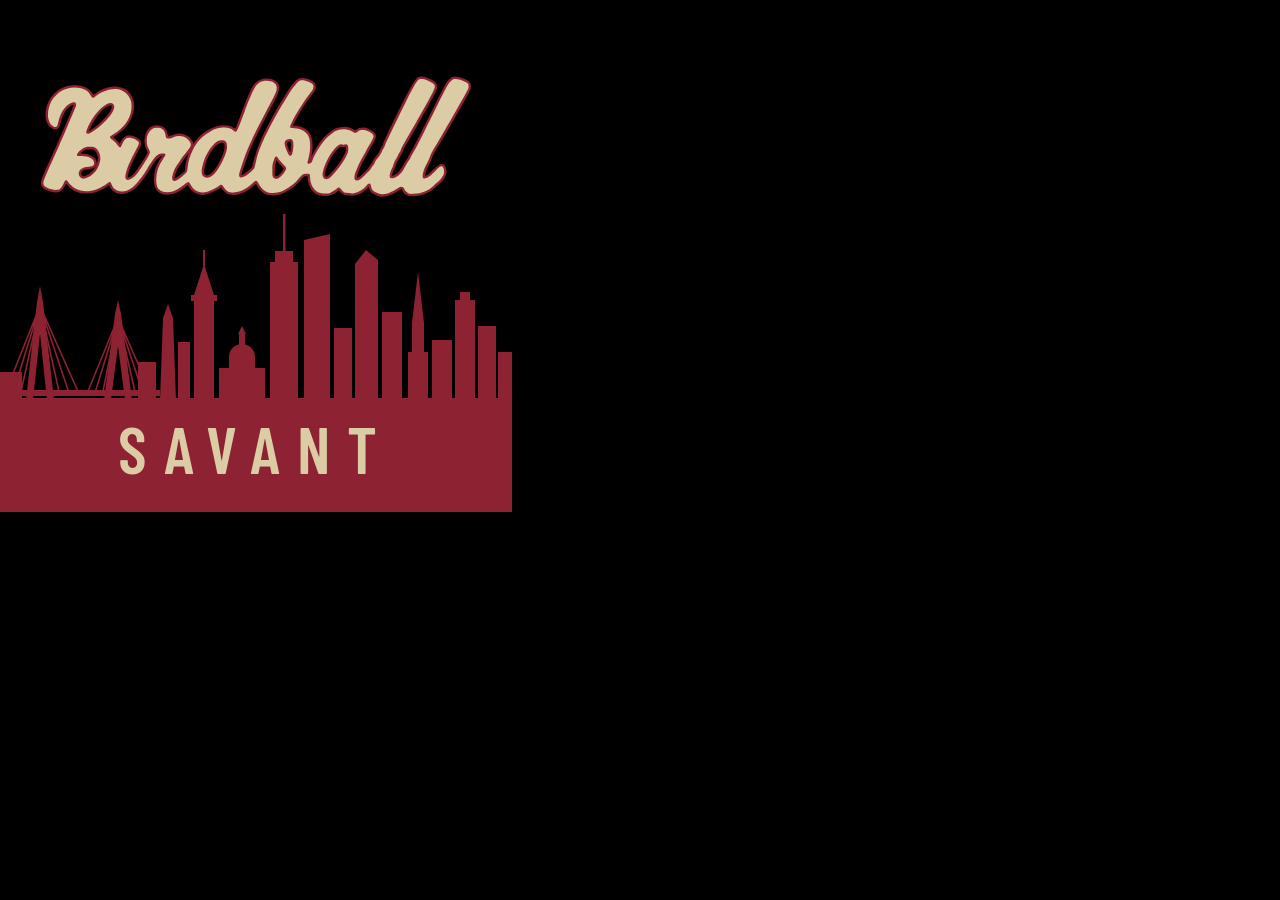
<file: branding/icon.html>
<!doctype html><html><head><meta charset="utf-8"><title>BirdballSavant icon</title><style>
@font-face{font-family:"Barlow Condensed";font-weight:600;src:url(barlow-condensed-latin-600-normal.woff2) format("woff2")}
html,body{margin:0;background:#000} svg{display:block}
</style></head><body>
<!-- Home screen icon. "Birdball" is traced from the Birdball wordmark sign (gold, Cardinal outline).
     Below it, a Boston skyline in BC Cardinal (#8c2232) with SAVANT in BC Gold (#dbcca6) on its base.
     Open with ?maskable for the Android adaptive version (art kept inside the safe circle). -->
<svg id="ic" width="512" height="512" viewBox="0 0 512 512" xmlns="http://www.w3.org/2000/svg">
  <rect width="512" height="512" fill="#000"/>
  <g id="comp">
    <g transform="translate(41 76) scale(0.2215)">
      <path d="M1530.2,533.0C1526.9,532.5 1522.6,530.8 1519.2,528.7C1516.1,526.8 1511.1,524.5 1508.1,523.5C1498.1,520.2 1493.0,513.2 1490.0,498.3C1488.9,493.0 1487.2,487.8 1486.3,486.8C1482.6,482.7 1476.6,485.7 1468.3,496.1C1455.7,511.7 1433.6,524.6 1412.3,528.8C1404.6,530.3 1403.2,530.3 1393.3,528.7C1387.3,527.7 1381.3,527.0 1379.8,527.0C1369.4,527.0 1365.2,524.4 1354.6,511.1C1347.0,501.6 1343.7,501.1 1336.0,508.4C1331.8,512.4 1313.4,524.0 1305.3,527.8C1294.0,533.1 1264.2,530.8 1248.5,523.4C1245.3,521.9 1240.8,518.3 1236.2,513.5C1222.8,499.5 1215.2,479.5 1214.6,456.7C1214.2,440.2 1214.3,440.4 1197.6,441.8C1190.7,442.4 1184.1,443.4 1182.9,444.1C1180.4,445.4 1167.6,458.7 1158.3,469.6C1138.5,492.6 1095.8,520.6 1073.7,524.9C1050.7,529.4 1030.6,529.0 1019.8,523.7C1006.1,517.1 993.2,504.3 983.3,487.3C972.1,468.2 972.3,468.2 952.4,487.0C915.6,521.6 868.6,535.6 842.1,519.8C836.0,516.2 830.0,509.9 824.3,501.2C816.3,488.8 814.6,488.5 801.2,497.4C790.7,504.4 763.9,517.9 754.0,521.3C719.9,533.0 690.9,521.6 674.9,490.3C667.1,474.9 665.7,475.0 645.9,491.1C627.0,506.6 608.0,517.5 594.1,521.1C568.2,527.8 545.9,524.7 534.0,512.8C524.6,503.4 521.3,493.6 520.3,472.5C518.9,438.3 529.8,403.6 551.7,373.3C561.2,360.1 562.0,358.8 562.0,356.0C562.0,350.9 558.9,349.5 548.1,349.5C533.6,349.5 525.7,354.0 513.0,369.6C506.2,377.8 488.1,404.7 480.0,418.5C462.5,448.4 431.6,487.7 414.1,502.2C386.4,525.2 351.6,527.8 330.1,508.4C325.1,503.9 321.2,497.0 316.4,484.5C313.5,477.1 309.5,477.0 300.2,483.8C266.2,508.9 236.3,520.0 202.8,520.0C170.5,520.0 140.4,504.6 122.3,478.8C117.4,471.8 116.5,471.0 113.6,471.0C109.4,471.0 108.7,472.0 101.6,486.0C91.8,505.6 85.9,511.6 74.1,514.1C62.9,516.4 44.6,512.8 28.0,504.9C12.8,497.7 8.9,491.6 11.1,478.1C12.4,469.9 33.7,419.1 54.1,375.8C57.9,367.8 61.0,360.9 61.0,360.6C61.0,360.3 64.0,353.6 67.6,345.8C71.2,337.9 78.2,322.3 83.0,311.0C87.9,299.7 94.4,284.9 97.6,278.0C100.7,271.1 105.8,259.4 109.0,252.0C112.1,244.6 117.5,232.0 120.9,224.0C158.1,137.5 158.3,136.8 158.4,129.9C158.6,116.2 146.3,114.8 127.5,126.5C104.1,141.0 87.1,169.4 77.5,210.1C74.6,222.7 73.4,226.2 71.4,228.1C68.0,231.3 62.7,231.1 56.1,227.5C23.8,209.9 22.9,147.9 54.3,102.0C59.4,94.6 76.7,77.5 84.6,72.0C117.1,49.6 165.6,45.4 198.9,62.2C209.6,67.6 216.1,73.9 222.9,85.5C229.8,97.3 230.5,98.0 235.0,98.0C238.1,98.0 239.8,97.1 245.1,92.3C268.2,71.7 309.5,56.5 337.5,58.3C370.9,60.4 396.0,80.4 406.2,113.0C409.8,124.5 409.6,150.2 405.8,164.7C395.4,204.8 370.0,236.7 328.5,262.0C314.1,270.8 312.0,272.6 312.0,276.0C312.0,279.5 312.9,280.5 323.6,288.9C334.8,297.6 341.7,305.0 347.1,314.1C352.5,323.1 358.4,324.7 361.7,317.9C362.3,316.6 365.5,310.1 368.6,303.5C377.6,284.8 384.7,279.0 398.2,279.0C412.9,279.1 434.6,288.8 440.2,297.8C443.7,303.5 442.5,307.5 430.7,329.7C418.2,353.1 395.3,400.6 391.7,410.6C387.6,421.9 382.1,441.9 381.2,448.9C377.3,476.9 402.1,475.4 429.3,446.0C440.3,434.1 472.3,385.7 485.1,361.4C493.3,346.0 493.5,343.3 486.9,330.5C479.2,315.6 477.5,308.8 477.6,293.0C477.7,276.2 478.8,271.1 485.0,258.4C494.7,238.4 509.8,230.5 531.4,234.0C550.1,237.0 559.0,246.8 562.5,268.2C564.0,277.7 565.8,280.6 571.0,282.0C576.5,283.5 583.6,282.1 595.2,277.1C622.3,265.6 649.7,270.4 666.9,289.7C673.6,297.2 676.4,303.2 676.4,310.0C676.4,317.9 675.0,320.0 646.1,357.0C640.4,364.3 632.1,375.7 627.7,382.4C623.2,389.0 617.6,397.2 615.2,400.5C599.8,421.4 587.8,459.1 593.6,468.8C599.5,478.8 609.9,475.5 634.5,455.7C646.9,445.8 656.7,436.4 658.7,432.6C659.5,431.0 660.8,423.8 661.6,416.5C665.0,383.6 671.5,360.7 685.1,333.6C704.8,294.2 730.5,267.7 766.9,249.1C791.5,236.6 804.7,233.0 826.8,233.0C846.5,233.0 856.8,236.2 868.5,246.0C879.7,255.4 882.3,254.0 890.8,234.0C894.9,224.5 905.3,197.3 920.0,157.5C932.3,124.3 937.5,111.0 942.3,100.4C944.8,94.9 948.3,86.9 950.2,82.4C969.3,37.5 986.8,22.0 1018.3,22.0C1046.7,22.1 1064.3,34.1 1064.3,53.5C1064.3,69.5 1060.0,79.1 1016.5,160.5C971.7,244.1 938.0,314.9 922.3,358.0C910.3,390.9 896.6,433.3 894.9,442.4C893.4,450.2 894.7,454.3 899.3,456.7C908.1,461.2 925.1,452.3 950.6,429.6C963.5,418.3 963.2,418.7 969.0,393.1C978.7,349.6 984.8,331.7 1005.7,285.5C1023.8,245.5 1077.7,145.5 1094.7,120.4C1096.9,117.1 1100.0,112.0 1101.5,109.0C1103.0,106.0 1109.6,95.4 1116.0,85.5C1122.5,75.6 1128.5,66.0 1129.4,64.3C1131.9,59.3 1154.1,32.0 1158.9,27.8C1170.8,17.6 1180.5,16.9 1202.9,24.4C1224.6,31.8 1230.3,36.8 1230.2,48.3C1230.2,56.7 1226.1,64.3 1213.1,80.5C1190.9,108.2 1151.9,170.2 1133.2,207.5C1125.0,223.9 1123.6,228.1 1125.2,231.6C1126.6,234.6 1127.3,234.7 1143.0,235.5C1177.9,237.1 1202.7,253.0 1210.4,279.0C1217.5,302.7 1216.4,339.5 1207.8,370.8C1202.7,389.6 1202.7,389.5 1203.4,392.4C1205.4,400.4 1221.0,394.9 1224.1,385.1C1234.2,353.3 1272.0,294.6 1295.2,274.8C1324.4,249.9 1332.5,245.3 1352.5,242.0C1376.6,238.1 1387.5,240.2 1411.0,253.6C1418.9,258.1 1420.1,257.9 1429.3,251.2C1437.5,245.1 1442.9,243.5 1455.0,243.6C1463.9,243.6 1465.2,243.9 1474.3,247.8C1492.2,255.4 1501.5,263.6 1501.5,272.0C1501.5,277.5 1492.8,295.8 1482.4,312.0C1478.7,317.8 1472.6,328.6 1468.7,336.0C1464.9,343.4 1459.6,353.1 1457.0,357.5C1444.5,378.6 1437.0,393.2 1430.6,409.0C1428.8,413.7 1425.2,422.2 1422.8,428.0C1417.4,440.7 1416.1,445.8 1415.3,456.6C1414.6,466.4 1415.8,469.1 1421.5,471.0C1430.8,474.1 1441.3,468.1 1460.6,448.7C1467.2,442.0 1474.9,434.6 1477.6,432.3C1482.4,428.3 1486.4,423.1 1492.4,413.0C1493.9,410.5 1497.2,405.9 1499.8,402.8C1502.4,399.7 1505.8,393.9 1507.3,390.0C1509.0,385.8 1512.8,379.6 1516.6,374.7C1520.2,370.2 1525.0,364.0 1527.5,360.9C1533.9,352.6 1537.6,346.2 1539.4,340.1C1540.3,337.1 1542.1,333.2 1543.5,331.4C1546.5,327.5 1554.0,312.3 1554.0,310.1C1554.0,307.8 1617.4,176.0 1644.7,121.5C1682.8,45.4 1697.3,20.6 1706.5,15.7C1711.0,13.2 1721.6,12.9 1730.5,15.0C1745.1,18.3 1770.7,32.5 1775.6,40.0C1781.6,49.1 1777.5,60.2 1749.2,111.0C1713.5,175.1 1644.9,295.6 1640.5,302.0C1633.8,311.6 1625.3,328.5 1623.9,335.0C1623.2,338.1 1621.2,342.2 1618.6,345.8C1616.3,348.9 1613.7,353.1 1613.0,355.0C1611.7,358.2 1606.1,368.8 1598.1,383.0C1596.4,386.0 1593.4,393.7 1591.4,400.0C1589.4,406.3 1587.0,412.6 1586.0,414.0C1581.0,421.1 1574.0,442.8 1574.0,451.1C1574.0,474.6 1617.1,455.8 1635.7,424.2C1637.9,420.5 1642.3,412.6 1645.6,406.7C1651.1,396.7 1653.6,392.6 1662.3,379.5C1664.2,376.8 1666.9,371.4 1668.4,367.6C1669.9,363.8 1673.7,356.8 1676.8,351.9C1691.0,330.0 1691.0,329.9 1768.0,175.0C1836.2,37.6 1838.8,32.8 1851.1,22.3C1862.3,12.6 1862.8,12.5 1878.4,14.3C1890.9,15.8 1892.2,16.1 1906.5,22.4C1928.8,32.2 1930.5,33.8 1930.5,45.9C1930.5,53.5 1930.4,54.0 1923.4,68.1C1913.3,88.6 1816.1,259.2 1795.5,292.5C1792.1,298.0 1788.3,304.5 1787.0,307.0C1785.7,309.5 1782.8,314.0 1780.5,317.0C1776.8,321.7 1772.0,330.4 1759.4,355.0C1758.2,357.5 1756.2,362.9 1755.1,367.0C1753.9,371.1 1751.7,376.5 1750.2,379.0C1748.7,381.5 1746.4,386.0 1745.1,389.0C1743.8,392.0 1740.6,398.4 1737.8,403.3C1728.6,419.4 1721.1,447.2 1723.3,456.2C1725.6,465.2 1733.7,465.2 1748.5,456.4C1757.1,451.3 1761.3,447.7 1779.0,430.3C1799.2,410.4 1802.4,408.0 1807.9,408.0C1819.1,408.0 1824.3,436.0 1815.6,448.8C1813.7,451.5 1811.1,455.9 1809.7,458.6C1807.1,463.6 1793.4,477.8 1787.0,482.0C1785.1,483.3 1778.5,489.2 1772.5,495.1C1760.1,507.2 1748.6,514.6 1729.6,522.6C1715.0,528.8 1704.3,530.9 1682.5,532.0C1662.8,532.9 1661.2,532.7 1654.9,527.3C1653.0,525.7 1650.0,523.3 1648.1,522.0C1645.9,520.5 1643.7,517.5 1641.9,513.5C1635.2,498.7 1626.3,496.7 1611.5,506.6C1602.5,512.6 1571.2,528.3 1564.0,530.4C1558.8,531.9 1541.9,534.1 1537.5,533.9C1536.4,533.8 1533.1,533.4 1530.2,533.0ZM1296.5,463.6C1303.6,460.2 1307.0,457.4 1316.8,446.8C1344.1,417.2 1367.4,384.8 1377.6,362.4C1379.5,358.0 1382.2,352.2 1383.6,349.4C1388.2,339.9 1388.6,320.1 1384.2,312.6C1381.2,307.4 1378.0,306.5 1371.0,308.9C1365.6,310.8 1364.8,310.8 1360.3,309.5C1353.7,307.5 1352.2,307.6 1346.1,310.6C1340.9,313.2 1329.4,324.2 1318.5,337.0C1294.6,365.1 1268.2,427.9 1271.4,449.1C1273.5,462.8 1284.6,469.3 1296.5,463.6ZM200.4,462.0C233.5,453.6 260.5,421.1 267.0,382.0C271.2,357.1 260.3,332.1 241.0,321.9C235.1,318.8 210.2,318.3 201.0,321.2C180.4,327.6 155.6,353.5 163.7,360.1C164.9,361.2 168.4,361.4 178.4,361.2C213.7,360.3 240.0,373.5 240.0,392.0C240.0,404.1 233.5,409.1 217.0,409.5C200.7,410.0 185.1,415.0 178.0,422.1C164.7,435.4 169.6,459.0 186.4,463.0C191.2,464.2 192.1,464.1 200.4,462.0ZM1072.0,461.3C1083.0,455.8 1102.7,432.6 1106.1,420.9C1107.9,414.9 1106.6,412.4 1095.1,400.6C1081.8,386.9 1074.1,377.7 1070.4,371.4C1066.5,364.4 1065.0,363.0 1061.9,363.0C1057.9,363.0 1055.7,366.4 1051.6,378.8C1044.6,400.2 1044.5,400.4 1044.5,426.0C1044.5,449.1 1044.5,449.6 1047.0,454.5C1051.9,464.2 1061.1,466.7 1072.0,461.3ZM756.3,458.5C776.1,453.3 795.5,431.6 815.6,391.8C831.7,360.0 839.0,338.8 839.8,321.9C840.9,298.5 833.2,289.1 813.8,290.2C800.8,290.9 794.2,294.5 780.5,308.4C758.4,330.7 740.6,363.1 730.6,399.5C720.7,435.7 724.4,453.6 742.9,458.6C749.0,460.3 749.6,460.3 756.3,458.5ZM1131.6,356.9C1135.5,349.3 1139.2,328.9 1139.4,314.5C1139.5,298.2 1138.3,292.5 1133.5,287.4C1129.6,283.3 1126.8,283.1 1116.6,286.1C1100.1,291.0 1097.2,296.9 1102.0,316.5C1104.7,327.8 1114.4,350.1 1119.3,356.2C1123.3,361.2 1129.1,361.6 1131.6,356.9ZM218.0,259.1C242.1,249.9 292.5,206.7 313.4,177.3C331.9,151.1 335.4,135.1 324.5,125.0C320.0,120.8 307.9,121.3 298.0,126.1C266.1,141.5 223.2,196.4 207.1,242.3C203.5,252.6 203.2,256.2 206.0,259.0C208.5,261.5 211.6,261.5 218.0,259.1Z" fill="#dbcca6" fill-rule="evenodd" stroke="#8c2232" stroke-width="22" stroke-linejoin="round" paint-order="stroke"/>
    </g>
    <g fill="#8c2232">
      <!-- Zakim Bridge: two inverted-Y towers with fanned cables -->
      <path d="M26,400 L37,302 L40,286 L43,302 L54,400 L47,400 L40,334 L33,400 Z"/>
      <path d="M104,400 L115,314 L118,300 L121,314 L132,400 L125,400 L118,346 L111,400 Z"/>
      <g stroke="#8c2232" stroke-width="1.6" fill="none">
        <path d="M40,306 L4,396 M40,306 L12,396 M40,306 L20,396 M40,306 L60,396 M40,306 L70,396 M40,306 L80,396"/>
        <path d="M118,318 L86,396 M118,318 L94,396 M118,318 L102,396 M118,318 L136,396 M118,318 L144,396 M118,318 L152,396"/>
      </g>
      <rect x="0" y="390" width="160" height="6"/>
      <!-- Bunker Hill Monument -->
      <path d="M160,400 L163,318 L168,304 L173,318 L176,400 Z"/>
      <!-- Custom House Tower -->
      <rect x="178" y="342" width="12" height="58"/>
      <rect x="194" y="300" width="20" height="100"/><rect x="191" y="295" width="26" height="6"/>
      <path d="M194,295 L204,264 L214,295 Z"/><rect x="203" y="250" width="2" height="16"/>
      <!-- Massachusetts State House -->
      <rect x="219" y="368" width="46" height="32"/><rect x="229" y="356" width="26" height="12"/>
      <path d="M229,357 A13,13 0 0 1 255,357 Z"/><rect x="239" y="334" width="6" height="11"/><path d="M238,334 L242,326 L246,334 Z"/>
      <!-- Prudential Tower -->
      <rect x="270" y="262" width="28" height="138"/><rect x="275" y="251" width="18" height="12"/><rect x="283" y="214" width="2.5" height="38"/>
      <!-- 200 Clarendon (Hancock) -->
      <path d="M304,240 L330,234 L330,400 L304,400 Z"/>
      <!-- fill buildings + Millennium Tower -->
      <rect x="334" y="328" width="18" height="72"/>
      <path d="M355,400 L355,264 L366,250 L378,260 L378,400 Z"/>
      <rect x="382" y="312" width="20" height="88"/>
      <!-- Old North Church -->
      <rect x="408" y="352" width="20" height="48"/><rect x="412" y="322" width="12" height="31"/><path d="M412,323 L418,272 L424,323 Z"/>
      <rect x="432" y="340" width="20" height="60"/><rect x="455" y="300" width="20" height="100"/><rect x="460" y="292" width="10" height="9"/>
      <rect x="478" y="326" width="18" height="74"/><rect x="498" y="352" width="14" height="48"/>
      <rect x="0" y="372" width="22" height="28"/><rect x="138" y="362" width="18" height="38"/>
      <!-- base the skyline stands on -->
      <rect x="0" y="398" width="512" height="114"/>
    </g>
    <text x="256" y="474" text-anchor="middle" font-family="Barlow Condensed" font-weight="600" font-size="66" letter-spacing="17" fill="#dbcca6">SAVANT</text>
  </g>
</svg>
<script>
  // Maskable (Android): shrink the art into the safe circle and run the skyline base to the edges.
  if (location.search.includes('maskable')) {
    const comp = document.getElementById('comp');
    comp.setAttribute('transform', 'translate(256 262) scale(0.74) translate(-256 -262)');
    const band = document.createElementNS('http://www.w3.org/2000/svg', 'rect');
    band.setAttribute('x', 0); band.setAttribute('y', 262 + (398 - 262) * 0.74); band.setAttribute('width', 512); band.setAttribute('height', 512);
    band.setAttribute('fill', '#8c2232');
    comp.parentNode.insertBefore(band, comp);
  }
</script>
</body></html>
</file>
